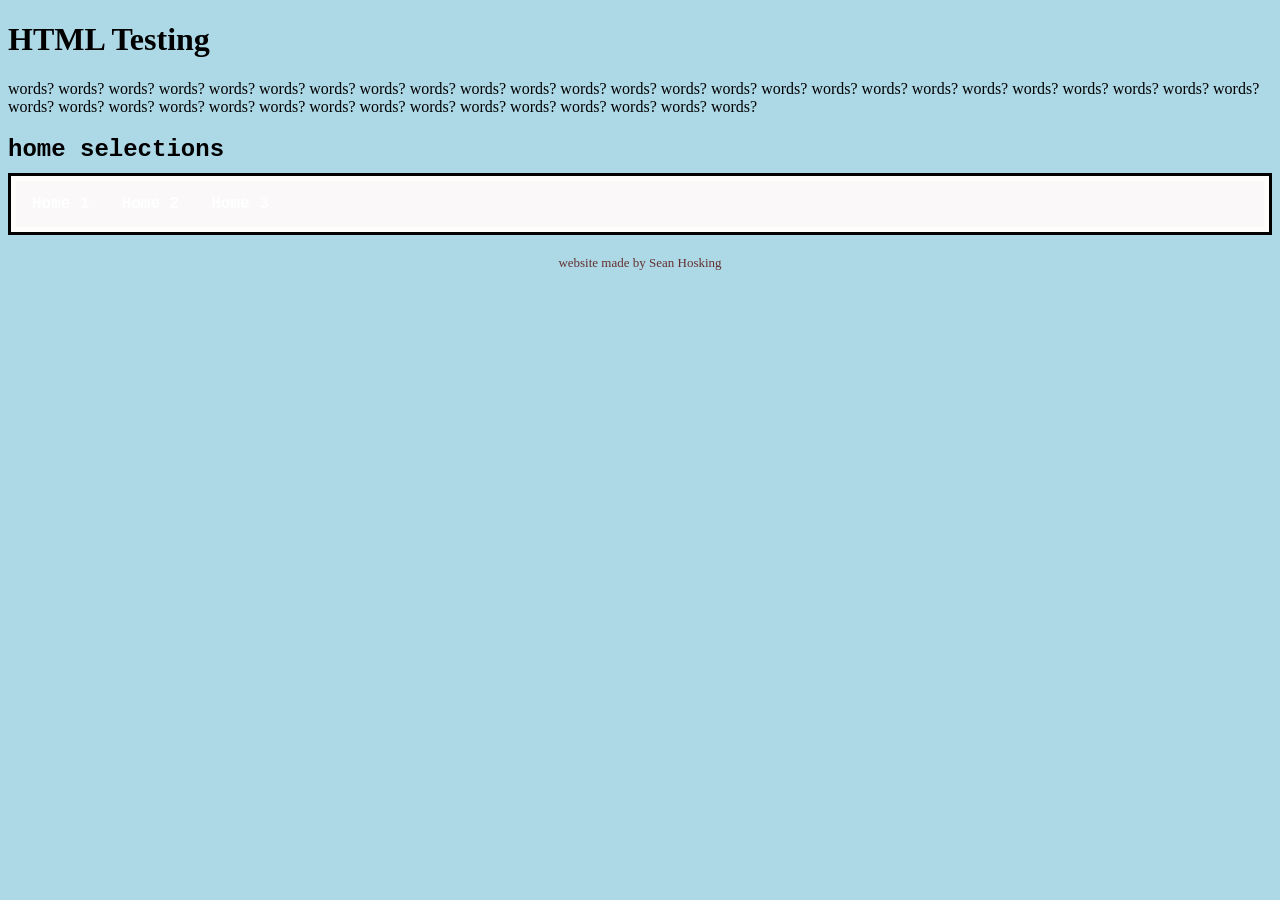
<file: index.html>
<!doctype html>
<html lang="en">
	    
		<head >
			<meta name="viewport" content="width=device-width, initial-scale=1.0">
		 <link rel="icon" type="image/png" href="images/house-icon.png"> 
                <link rel="stylesheet" href="styles/styles.css">
		 <title>Index Page</title>
	    </head>
	 <body>
		<h1>HTML Testing</h1>
		<p>words? words? words? words? words? words? words? words? words? words? words? words? words? words? words? words? words? words? words? words? words? words? words? words? words? words? words? words? words? words? words? words? words? words? words? words? words? words? words? words?</p>
          <h2>  
			home selections    
			<nav>
			<ul>
			<li><a href="house.html">Home 1</a></li>
  			<li><a href="house2.html">Home 2</a></li>
  			<li><a href="house3.html">Home 3</a></li>
  		
		</ul>
		</nav>	
		 </h4>
		<footer>
			<P class="footnote">  website made by Sean Hosking</P>
		</footer>
	</body>
</html>
</file>
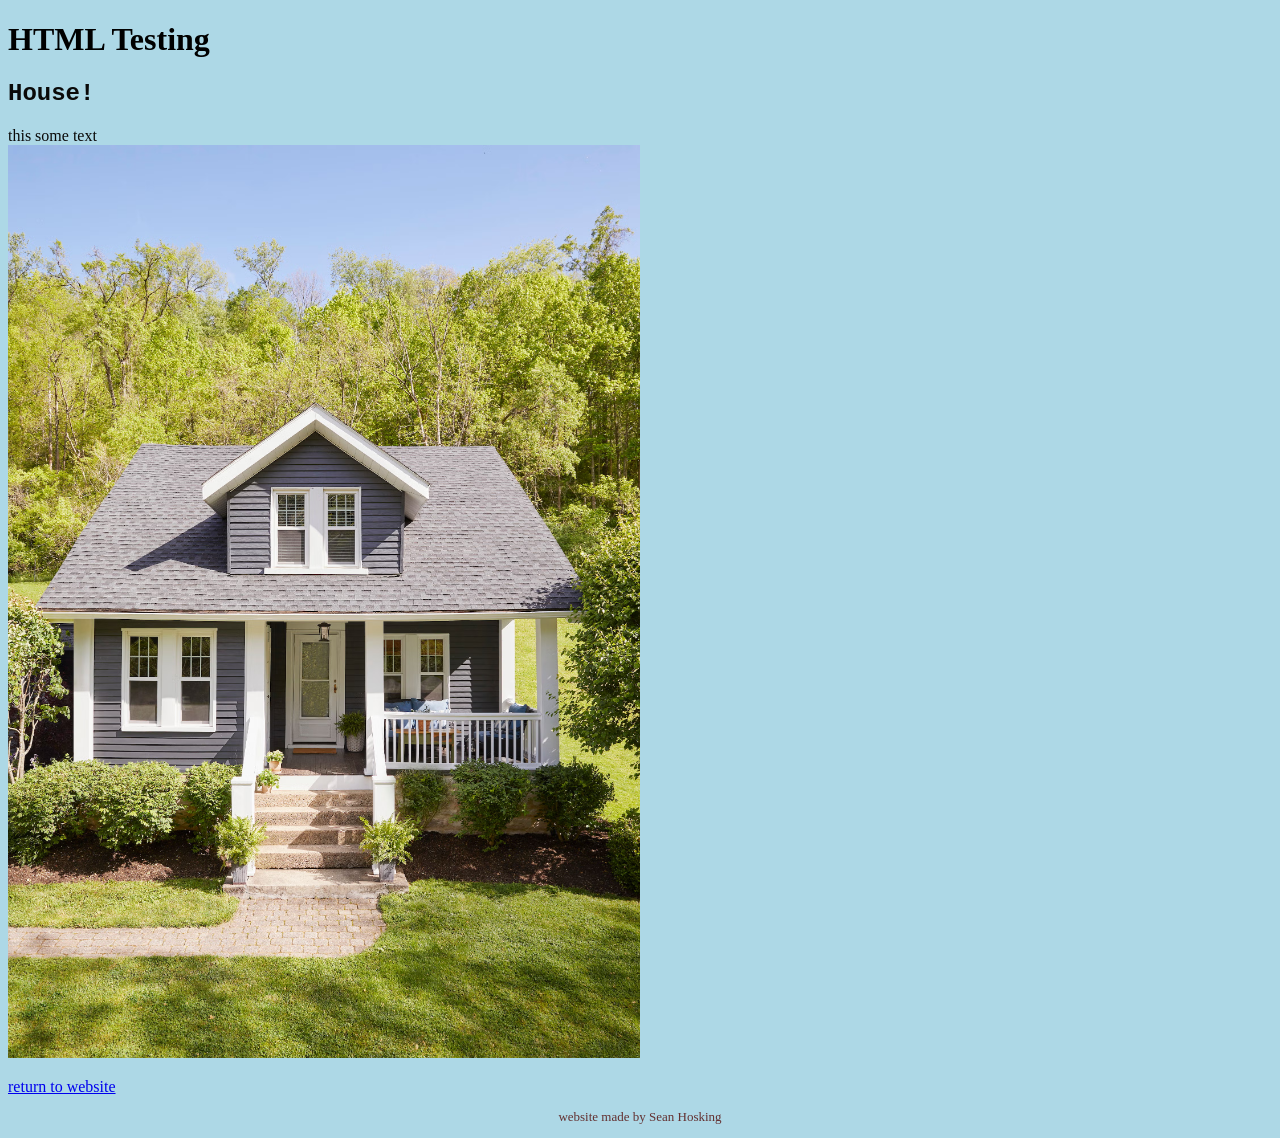
<file: house.html>
<!doctype html>
<html lang="en">
	<head >
		<meta name="viewport" content="width=device-width, initial-scale=1.0">
		<link rel="icon" type="image/png" href="images/house-icon.png">
                <link rel="stylesheet" href="styles/styles.css">
		<title> House Image</title>

	</head>
	<body1>
		
		<h1>HTML Testing</h1>
		<h2 class="content">House!</h2>
		<p class="content"> this some text
		
			<br>
			<img id="housephoto" src="images/house-small.png" alt="Multi-million dollar house."> 
		</p>
		<footer>
			<a href="index.html"  >return to website<a></a>
			<P class="footnote">  website made by Sean Hosking</P>
		</footer>
		
			
		
	</body>
</html>
</file>
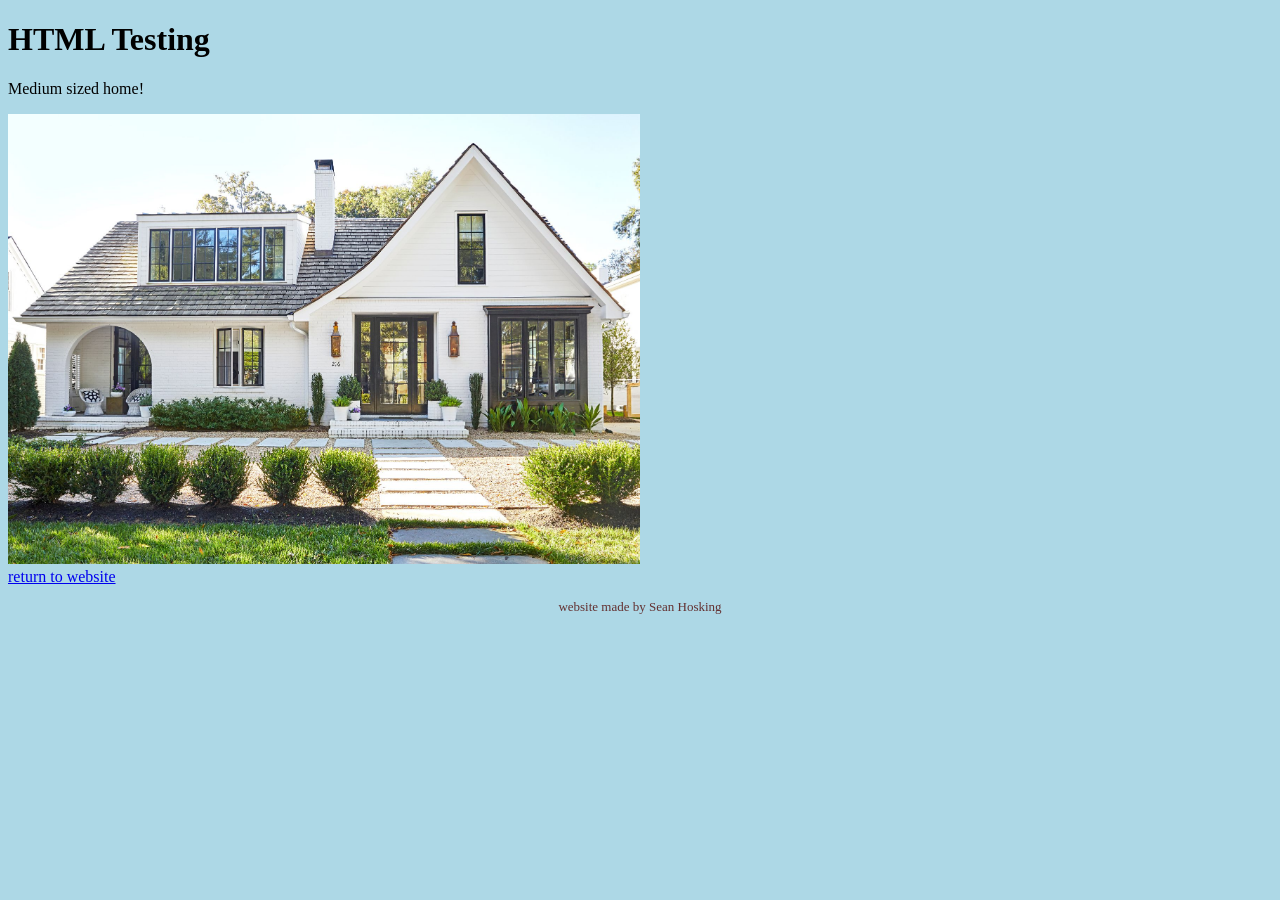
<file: house2.html>
<!doctype html>
<html lang="en">
	<head >
		<meta name="viewport" content="width=device-width, initial-scale=1.0">
		<link rel="icon" type="image/png" href="images/house-icon.png">
                <link rel="stylesheet" href="styles/styles.css">
		<title> House Image</title>

	</head>
	<body>
		<h1>HTML Testing</h1>
		<p>Medium sized home!</p>
		<img id="housephoto" src="images/house-medium.png" alt="Multi-million dollar house."> 
		<br>
		<a href="index.html"  >return to website<a>
		<footer>
			<P class="footnote">  website made by Sean Hosking</P>
		</footer>
	</body>
</html>
</file>
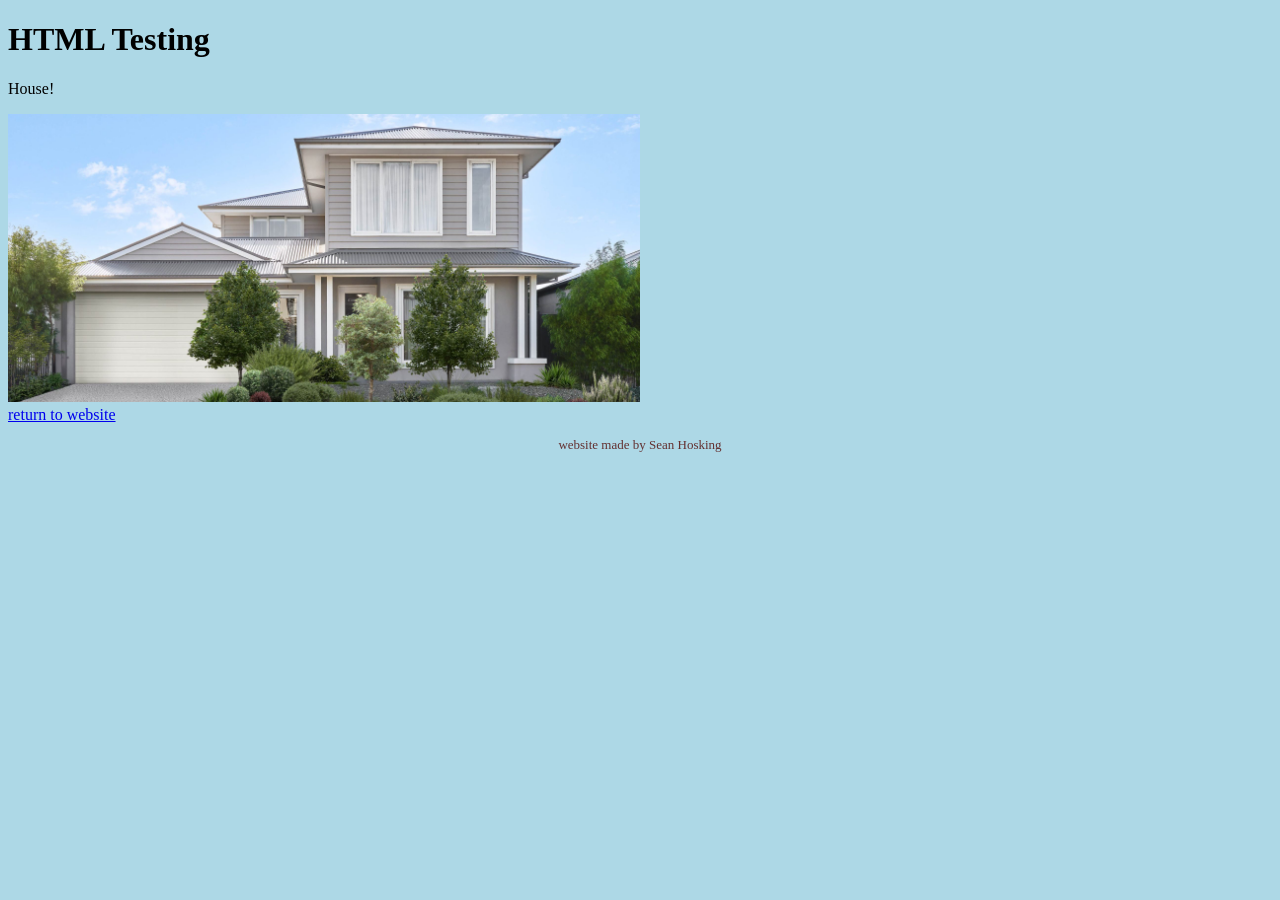
<file: house3.html>
<!doctype html>
<html lang="en">
	<head >
		<meta name="viewport" content="width=device-width, initial-scale=1.0">
		<link rel="icon" type="image/png" href="images/house-icon.png">
                <link rel="stylesheet" href="styles/styles.css">
		<title> House Image</title>

	</head>
	<body>
		<h1>HTML Testing</h1>
		<p>House!</p>
		<img id="housephoto" src="images/house-large.png" alt="Multi-million dollar house."> 
		<br>
		<a href="index.html"  >return to website<a>
		<footer>
			<P class="footnote">  website made by Sean Hosking</P>
			</footer>
	</body>
</html>
</file>
<file: styles/styles.css>
img {
width: unset;
height:unset;
}
.footnote {
    color:rgb(99, 48, 48);
    font-size: small;
    text-align: center;
    vertical-align: text-bottom;
}
.content {
    color: rgb(10, 10, 9);
}
p {
font-size:100%;
font-family:verdana;
}
#housephoto {
    max-width: 50%;
    max-height: 50%;
    min-width: 10%;
    min-height: 10%;
}
h2 {
font-size:150%;
font-family:"Lucida Console", "Courier New", monospace;
}
h3 {
font-size:125%;
font-family:"Lucida Console", "Courier New", monospace;
}
body{
background-color: lightblue;
}

nav {
    background-color:rgb(255, 252, 252); 
    font-size: medium;
    padding: 5px;
    border: 3px solid black;
    margin: 10px 0 10px 0;
    
}
 
nav a {
    color: white;
    text-decoration-line: none;
}

a:hover {
color: peru;
text-decoration-line:underline;
}
a:visited {
    color:rgb(79, 79, 228);
}
ul {
  list-style-type: none;
  margin: 0;
  padding: 0;
  overflow: hidden;
  background-color: #faf8f8;
  
}

ul li {
  float: left;
}

ul li a {
  display: block;
  color: white;
  text-align: center;
  padding: 14px 16px;
  text-decoration: none;
}

ul li a:hover {
  background-color: #6b6b6b;
}
</file>
